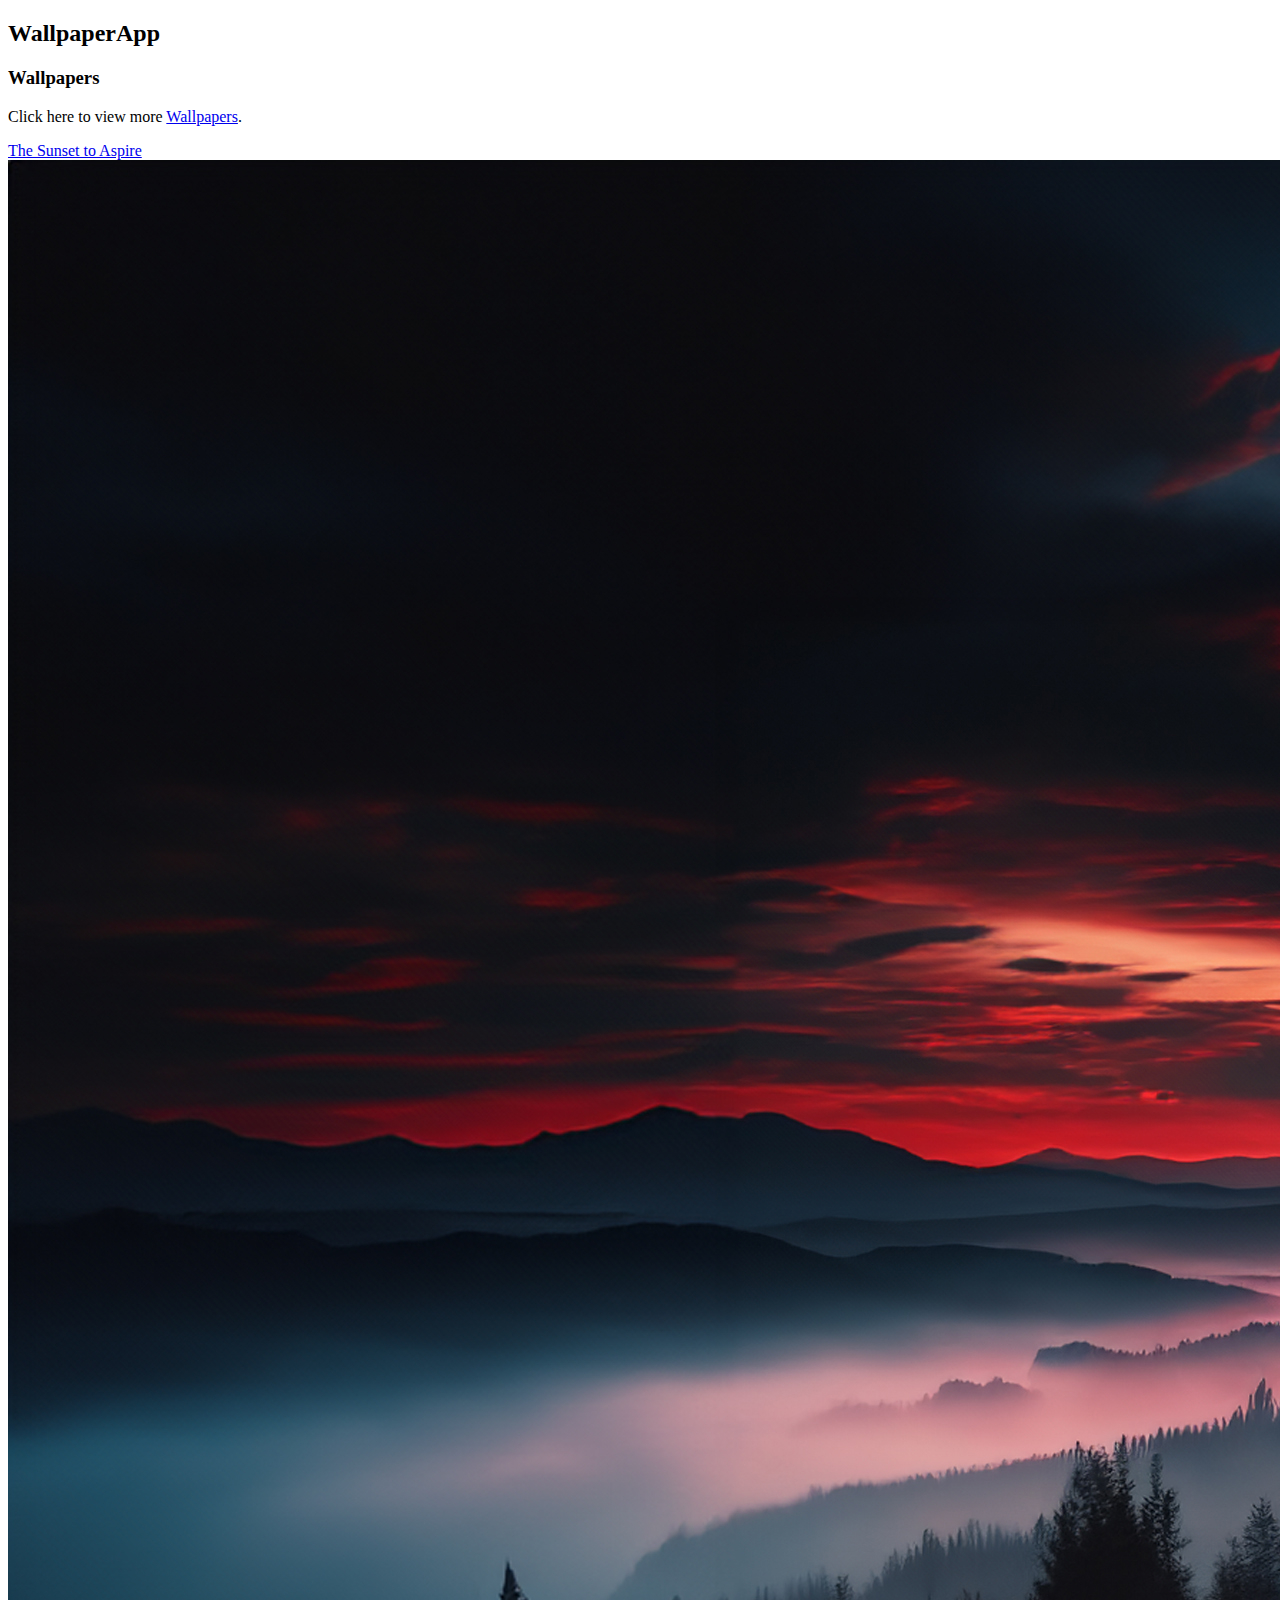
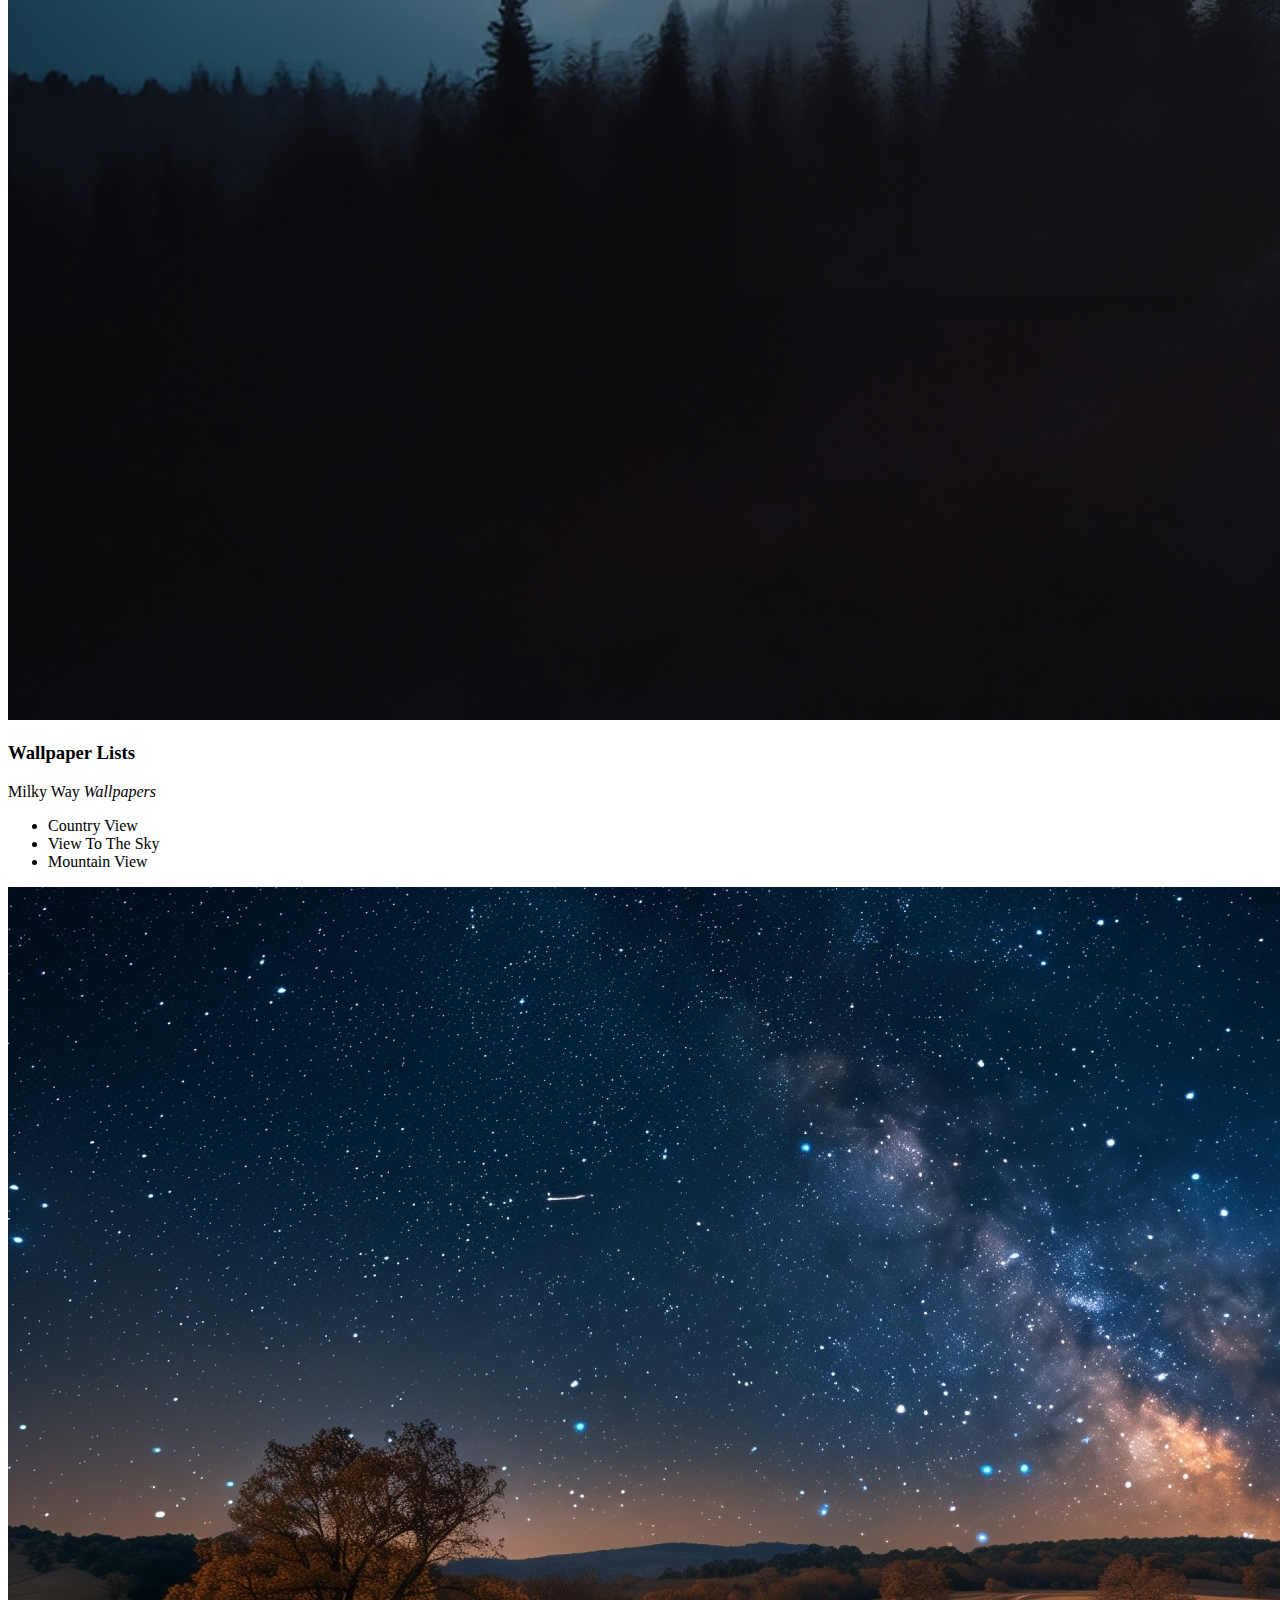
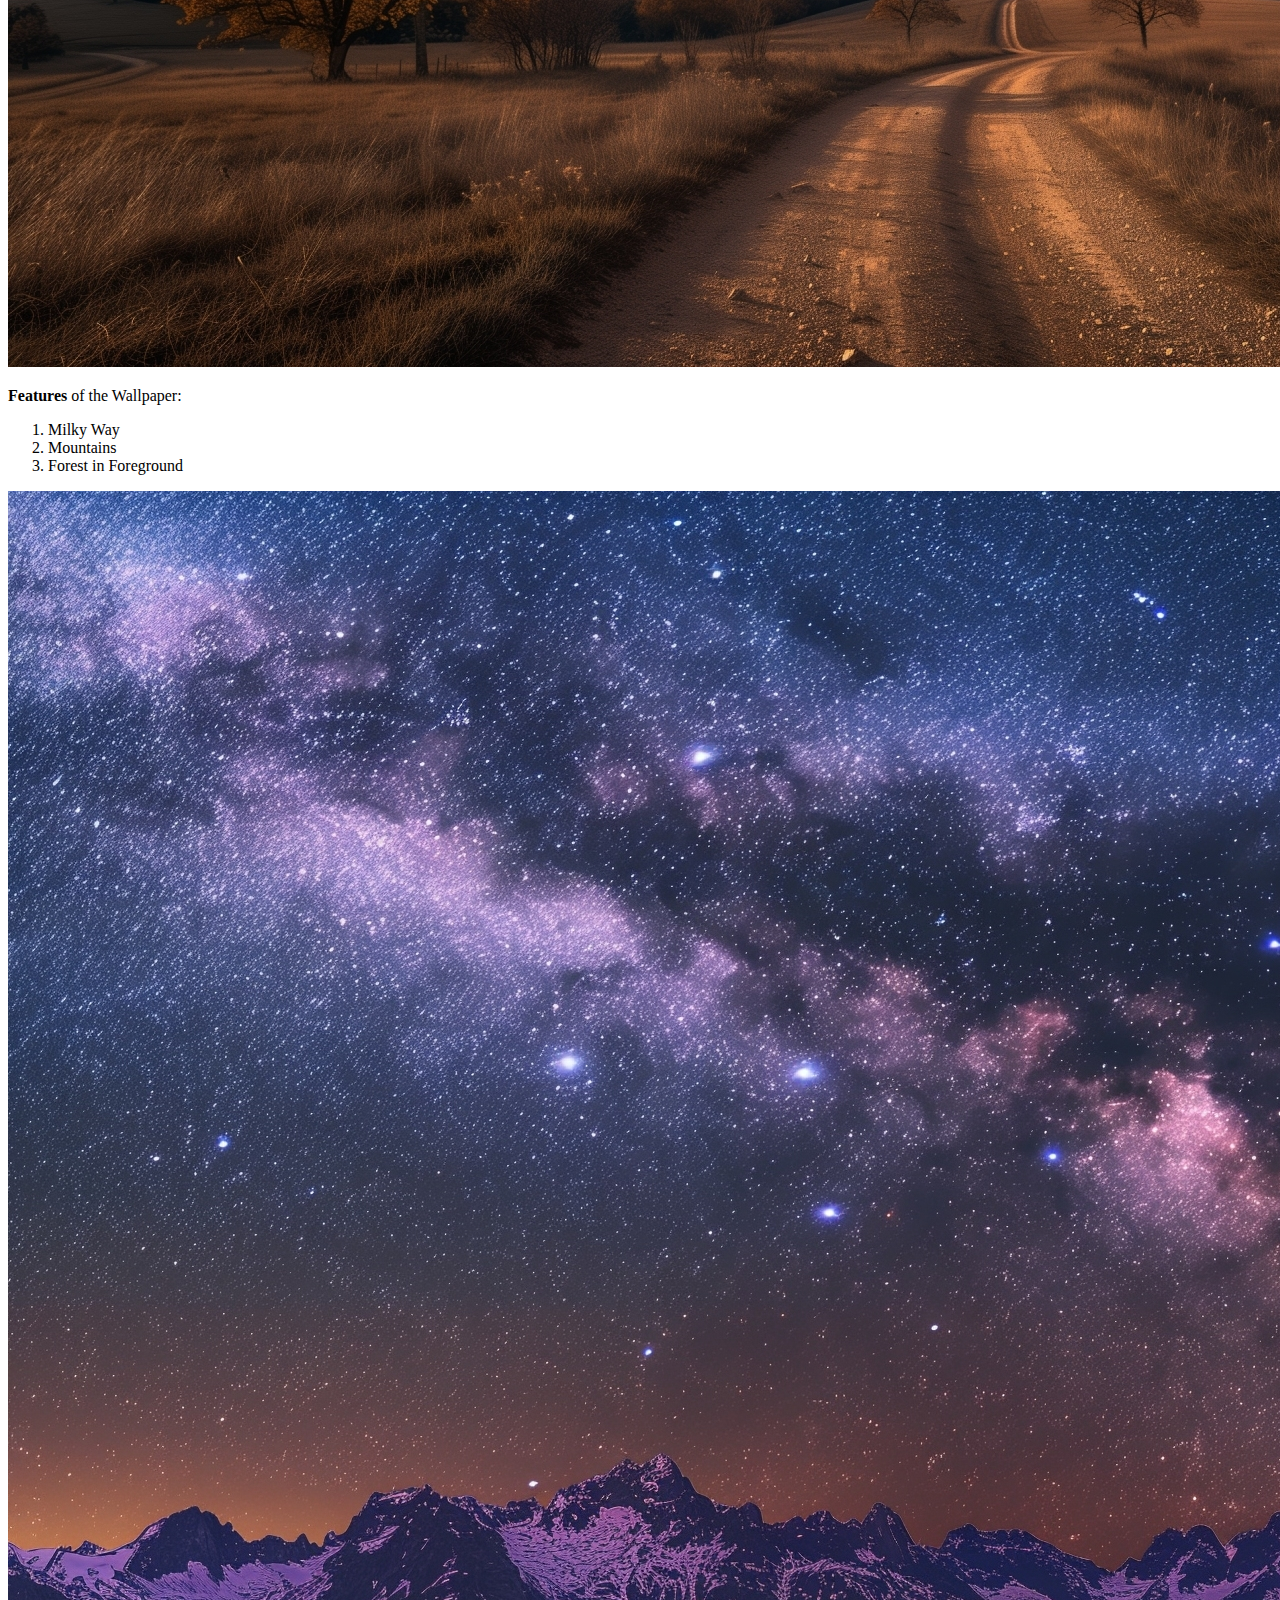
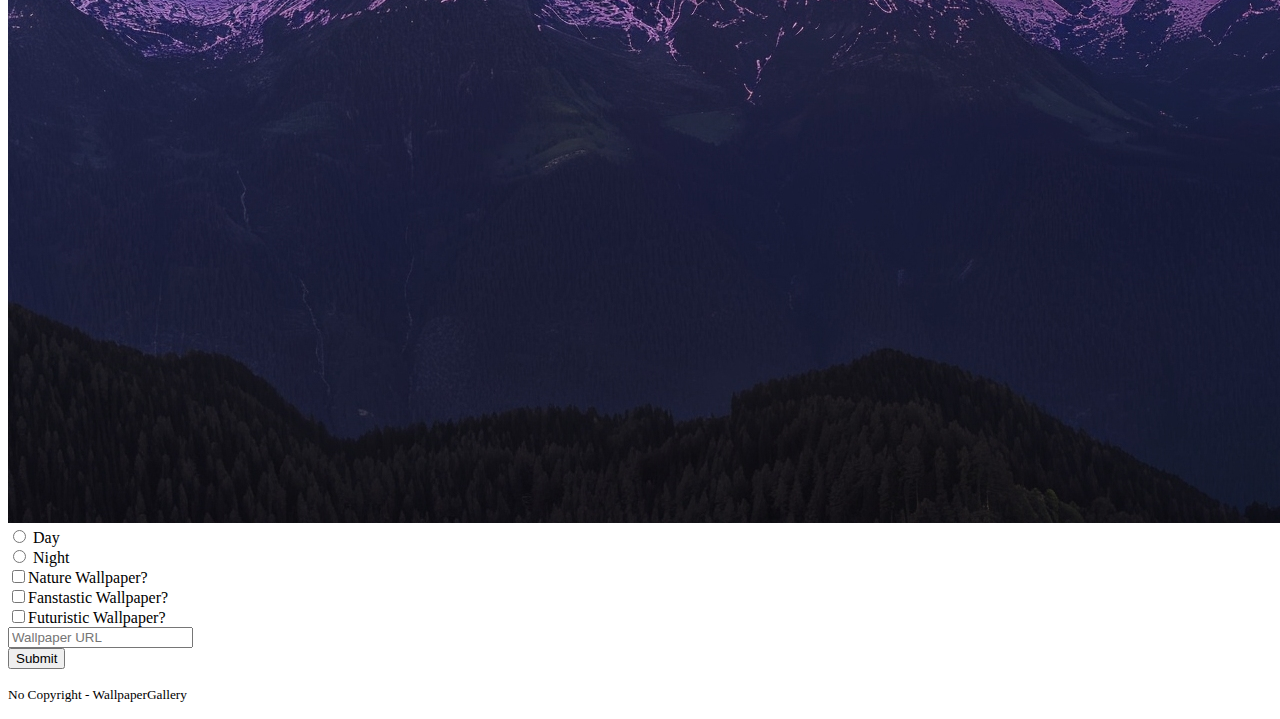
<file: HTML/index.html>
<!DOCTYPE html>
<html lang="en">

<head>
    <meta charset="UTF-8">
    <meta name="viewport" content="width=device-width, initial-scale=1.0">
    <title>WallpaperGallery</title>
</head>

<body>
    <h2>WallpaperApp</h2>
    <main>
        <h3>Wallpapers</h3>
        <!-- TODO: Add link to photos -->
        <p>Click here to view more
            <a href="https://wallpapersden.com/" target="_blank">Wallpapers</a>.
        </p>
        <a href="https://wallpapersden.com/4k-the-sunset-to-aspire-wallpaper/" target="_blank">The Sunset to Aspire</a>
        <img src="wallpapersden.com_k-the-sunset-to-aspire_3840x2160.jpg"
            alt="An awesome view of a sunset.">
        <h3>Wallpaper Lists</h3>
        <div class="lists">
            <p>Milky Way <em>Wallpapers</em></p>
            <ul>
                <li>Country View</li>
                <li>View To The Sky</li>
                <li>Mountain View</li>
            </ul>
            <img src="wallpapersden.com_milky-way-adventures-night-road_1927x1080.jpg" alt="Country Road">

            <p><strong>Features</strong> of the Wallpaper:</p>
            <ol>
                <li>Milky Way</li>
                <li>Mountains</li>
                <li>Forest in Foreground</li>
            </ol>
        </div>
        <img src="wallpapersden.com_milky-way-hd-mountains-starry-night-new_2912x1632.jpg" alt="Mountain View">
        <form action="/submit-wallpaper">
            <label for="day"><input id="day" type="radio" name="day-night"> Day</label><br>
            <label for="night"><input id="night" type="radio" name="day-night"> Night</label><br>

            <label for="nature"><input id="nature" type="checkbox" name="nature-wallpaper">Nature Wallpaper?</label><br>
            <label for="fantastic"><input id="fantastic" type="checkbox" name="fantastic-wallpaper">Fanstastic Wallpaper?</label><br>
            <label for="futuristic"><input id="futuristic" type="checkbox" name="futuristic-wallpaper">Futuristic Wallpaper?</label><br>
            
            <input type="text" placeholder="Wallpaper URL" required><br>
            <button type="submit">Submit</button>
        </form>
    </main>

    <footer>
        <p><small>No Copyright - WallpaperGallery</small></p>
    </footer>
</body>

</html>
</file>
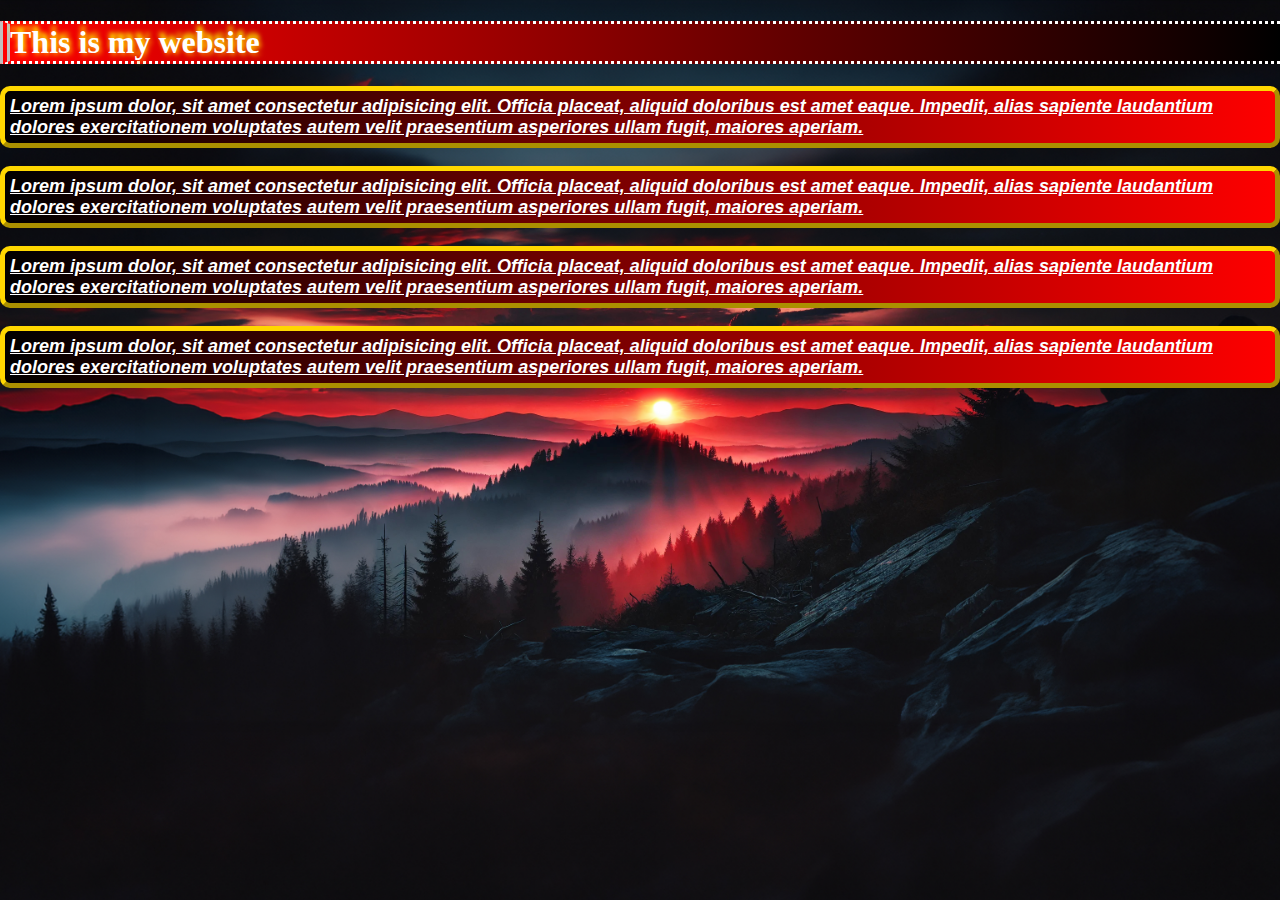
<file: HTML/page1.html>
<!DOCTYPE html>

<html>
    <head>
        <title>Page 1</title>
        <link rel="stylesheet" href="/CSS/styles.css">
        <style>
            body {
                background-color: black;
            }

            h1 {
                color: white;
            }

            p {
                background-color: gray;
                color: white;
            }
        </style>
    </head>

    <body style="background-color: black;">
        
        <!-- 
            1. Inline
            2. Internal
            3. External
        -->

        <h1 style="color: white;">This is my website</h1>

        <p style="background-color: gray; color: white;">
            Lorem ipsum dolor, sit amet consectetur adipisicing elit. Officia placeat, aliquid doloribus est amet eaque. Impedit, alias sapiente laudantium dolores exercitationem voluptates autem velit praesentium asperiores ullam fugit, maiores aperiam.
        </p>
        <p style="background-color: gray; color: white;">
            Lorem ipsum dolor, sit amet consectetur adipisicing elit. Officia placeat, aliquid doloribus est amet eaque. Impedit, alias sapiente laudantium dolores exercitationem voluptates autem velit praesentium asperiores ullam fugit, maiores aperiam.
        </p>
        <p style="background-color: gray; color: white;">
            Lorem ipsum dolor, sit amet consectetur adipisicing elit. Officia placeat, aliquid doloribus est amet eaque. Impedit, alias sapiente laudantium dolores exercitationem voluptates autem velit praesentium asperiores ullam fugit, maiores aperiam.
        </p>
        <p style="background-color: gray; color: white;">
            Lorem ipsum dolor, sit amet consectetur adipisicing elit. Officia placeat, aliquid doloribus est amet eaque. Impedit, alias sapiente laudantium dolores exercitationem voluptates autem velit praesentium asperiores ullam fugit, maiores aperiam.
        </p>

    </body>
</html>
</file>
<file: CSS/styles.css>
body {
    background-image: url(/HTML/wallpapersden.com_k-the-sunset-to-aspire_3840x2160.jpg);
    background-repeat: no-repeat;
    background-attachment: fixed;
    background-position: center;
    background-size: cover;
    margin: 0px;

}

h1 {
    background: linear-gradient(to right, red, black);
    background-repeat: no-repeat;
    background-attachment: fixed;
    color: white;
    font-family: "Press Start 2P";;
    border-top-style: dotted;
    border-bottom-style: dotted;
    border-left-style: double;
    border-left-width: 10px;
    border-left-color: silver;
    text-shadow: 2px 2px 5px orange, 0px -5px 5px yellow;
}

h1:hover {
    box-shadow: 5px 5px 5px grey;
}

p {
    background: linear-gradient(to left,red, black);
    background-repeat: no-repeat;
    background-attachment: fixed;
    background-color: black;
    color: white;
    font-family: "consolas",Arial, Helvetica, sans-serif;
    font-style: italic;
    font-weight: bold;
    text-decoration: underline;
    font-size: 18px;
    border-style: outset;
    border-width: 5px;
    border-color: gold;
    border-radius: 10px;
    padding: 5px;
}

#p1 {
    color: tomato;
}

#p2 {
    color: blue;
}

#p3 {
    color: green;
}

#p4 {
    color: yellow;
}

.odd {
    color: orange;
}

.even {
    color: purple;
}

#box1 {
    border: 5px solid ;
    width: 250px;
    height: 250px;
    font-size: 22px;
    background: red;

    /*
    margin-top: 10px;
    margin-right: 10px;
    margin-bottom: 10px;
    margin-left: 10px;
    */

    /* margin: 10px; */

    margin-left: auto;
    margin-right: auto;
}

#box2 {
    border: 5px solid;
    width: 250px;
    height: 250px;
    font-size: 22px;
    background: red;
}

img {
    float: left;
}

.img {
    clear: both;
}

.box {
    width: 100px;
    height: 100px;
    border: 1px solid;
    font-size: 40px;
    text-align: center;
    background: tomato;

    float: right;
}

.box1 {
    border: 1px solid;
    height: 300px;
    width: 300px;
    background-color: skyblue;
    position: relative;
}

.box2 {
    border: 1px solid;
    height: 100px;
    width: 100px;
    background-color: tomato;
    position: absolute;
    top: 2340px;
    left: 100px;
}

a:link {
    color: grey;
}

a:visited {
    color: lawngreen;
}

a:hover {
    color: tomato;
}

a:active {
    color: yellow;
}

button:hover {
    background-color: blue;
}

button:active {
    background-color: red;
}

li {
    color: aliceblue;
}
/*
li:nth-child(1) {
    background-color: yellow;
}

li:nth-child(even) {
    background-color: red;
}

li:nth-child(odd) {
    background-color: green;
}
*/

li:nth-child(5n) {
    background-color: orange;
}

/* Icons */

.fa-house {
    color: green;
}

.fa-facebook {
    color: blue;
}
.fa-twitter {
    color: skyblue;
}

.fa-youtube {
    color: red;
}

/* Transformations */

#box3 {
    border: 4px solid;
    width: 250px;
    height: 250px;
    font-size: 225px;
    text-align: center;
    background: lightblue;

    transform: translateX(50px);
    transform: translateY(50px);
    transform: translate(50px, 50px);
    transform: rotateX(180deg);
    transform: rotateY(180deg);
    transform: rotateZ(180deg);
    transform: scaleX(3);
    transform: scaleY(3);
    transform: scale(2, 2);
    transform: skewX(45deg);
    transform: skewY(45deg);

    transform: matrix(1, 0, 0, 1, 0, 0);

    /*
        matrix combines the following:

        scaleX
        skewY
        skewX
        scaleY
        translateX
        translateY

    */

}

/* Animation */

#box4 {
    width: 250px;
    height: 250px;
    background: red;
    font-size: 225px;
    text-align: center;
}

#box4 {
    width: 250px;
    height: 250px;
    background: red;
    font-size: 225px;
    text-align: center;

    /*
    animation: mySlide;
    animation-play-state: running;
    animation-iteration-count: infinite;
    animation-delay: 0s;
    animation-timing-function: ease-in-out;
    animation-duration: 5s;
    */

    animation: 3s ease-in-out infinite running mySlide;
}

#box4:hover {
    animation-play-state: paused;
}

#box4:active {
    animation-play-state: paused;
}

@keyframes mySlide {
    from {margin-left: 100%;}
    to {margin-left: 0%;}
}

/* 
@keyframes myRotate {
    100% {transform: rotateX(360deg);}
    100% {transform: rotateY(360deg);}
    100% {transform: rotateZ(360deg);}
}

@keyframes myOpacity {
    50% {opacity: 0;}
}

@keyframes myScale {
    50% {transform: scale(0.5, 0.5);}
}

@keyframes myColorChange {
    25% {background-color: yellow;}
    50% {background-color: green;}
    75% {background-color: blue;}
    100% {background-color: purple;}
} 
*/
</file>
